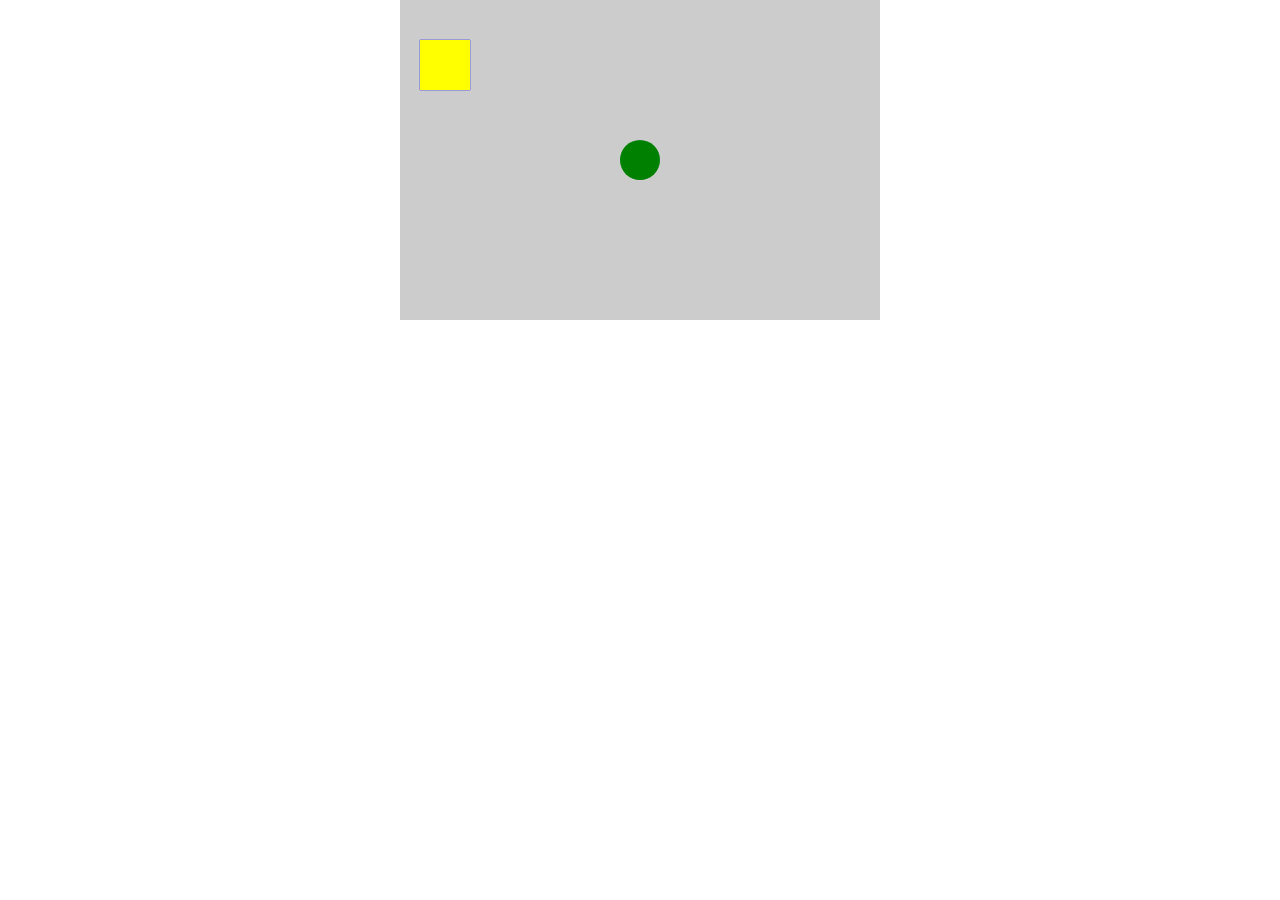
<file: Part 1/index.html>
<!DOCTYPE html>
<html>
<head>
    <meta charset="utf-8" />
    <title>Gamedev Canvas Workshop</title>
    <link type="text/css" rel="stylesheet" href="style.css">
</head>
<body>
<canvas id="myCanvas" width="480" height="320"></canvas>
<script src="script.js"></script>

</body>
</html>
</file>
<file: Part 1/style.css>
* {
    padding: 0;
    margin: 0;
}
canvas {
    background: #CCCCCC;
    display: block;
    margin: 0 auto;
}
</file>
